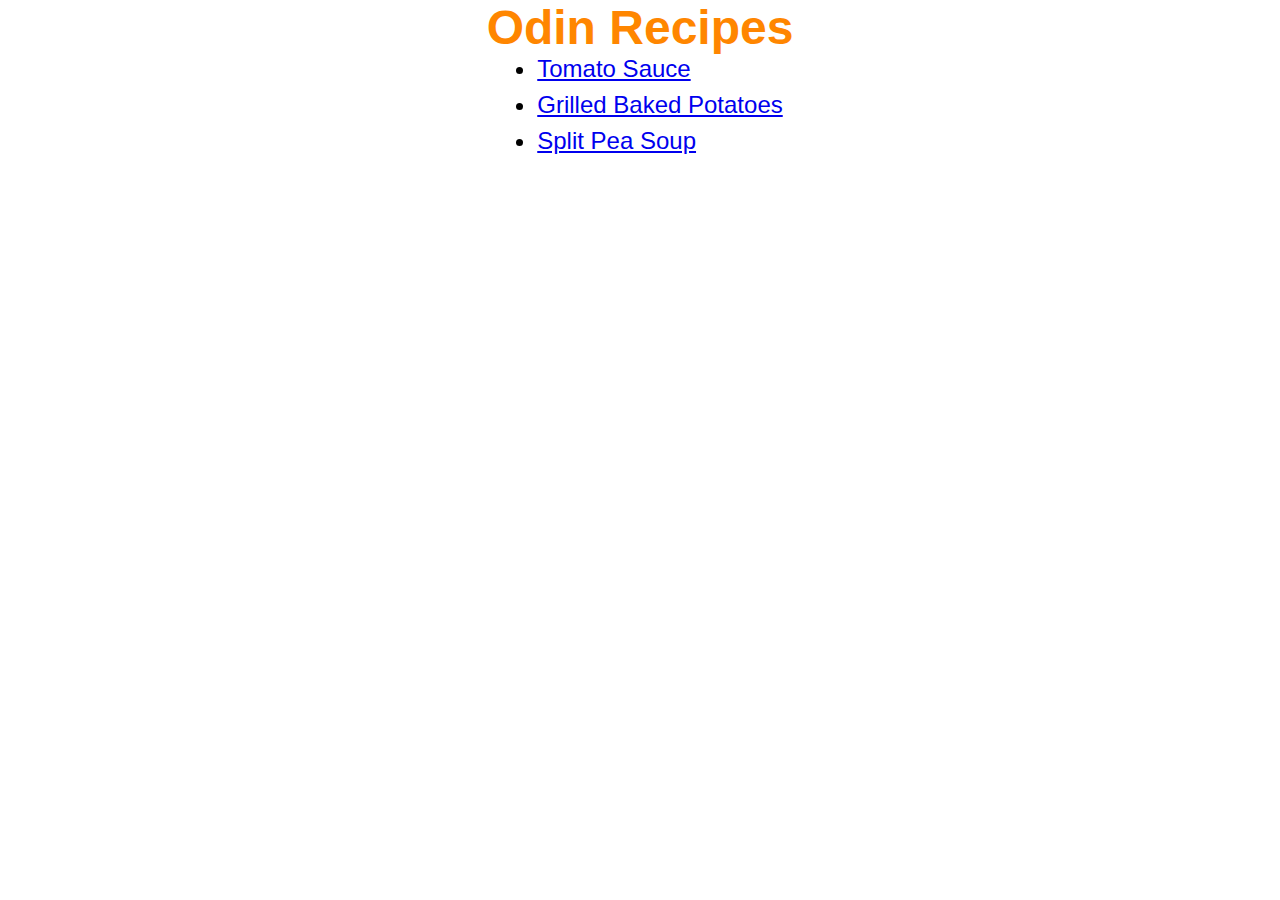
<file: index.html>
<!DOCTYPE html>
<html>
  <head>
    <meta charset="UTF-8" />
    <meta name="viewport" content="width=device-width" />
    <title>Odin Recipes</title>
    <link rel="stylesheet" href="css/general.css" type="text/css" media="all" />
    <link rel="stylesheet" href="css/index.css" type="text/css" media="all" />
  </head>
  <body>
    <h1>Odin Recipes</h1>
    <ul>
      <li>
        <a href="recipes/tomato_sauce.html">Tomato Sauce</a>
      </li>
      <li>
        <a href="recipes/grilled_baked_potatoes.html">Grilled Baked Potatoes</a>
      </li>
      <li>
        <a href="recipes/split_pea_soup.html">Split Pea Soup</a>
      </li>
    </ul>
  </body>
</html>
</file>
<file: css/general.css>
* {
  margin: 0 0 0.5rem;
}

:root {
  font-family: Arial, Helvetica, sans-serif;
}

:root,
body {
  display: flex;
  flex-direction: column;
  align-items: center;
}

body {
  max-width: 50%;
}

h1 {
  font-size: 3em;
  color: #ff8600;
  margin-bottom: 0;
}
</file>
<file: css/index.css>
li {
  font-size: 1.5em;
}
</file>
